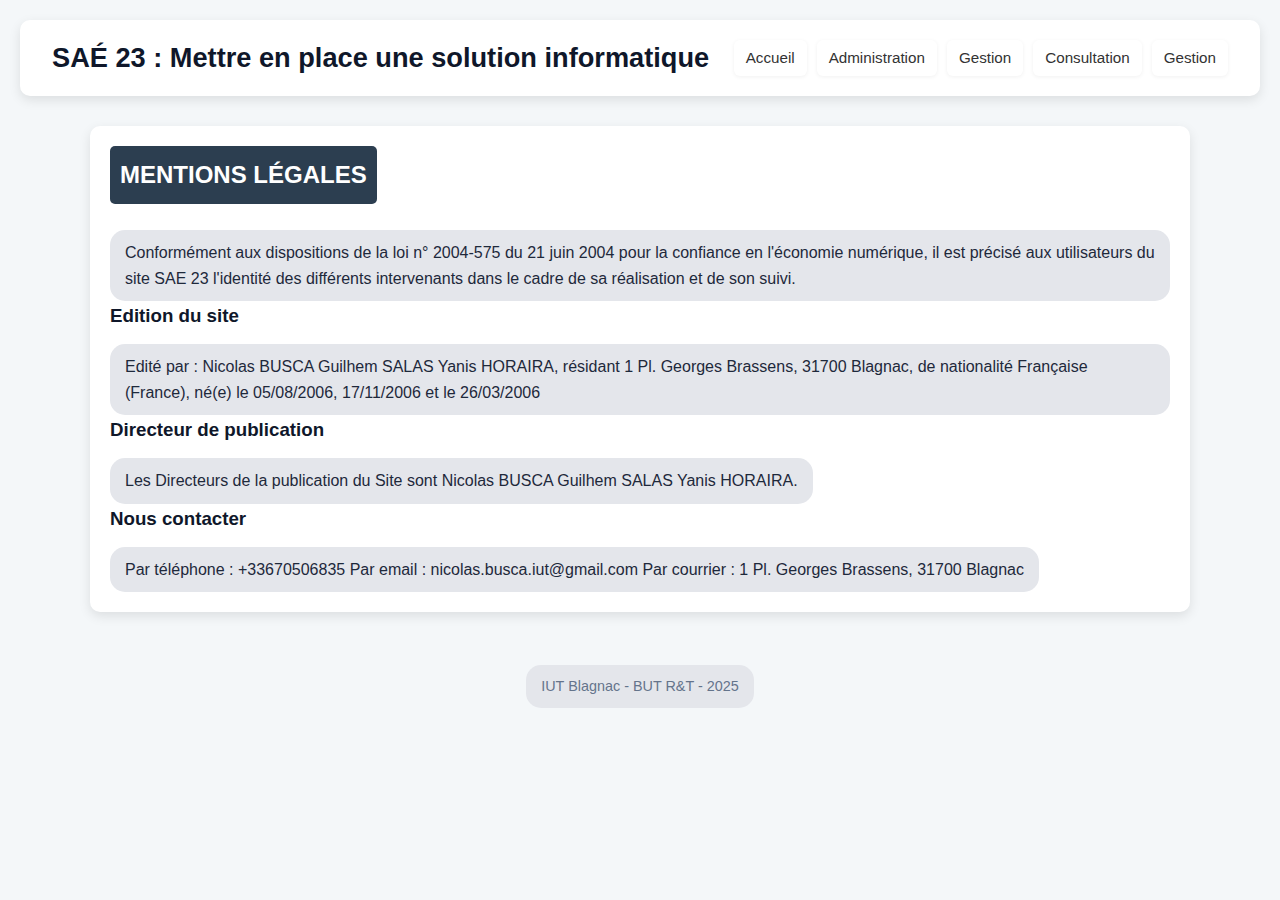
<file: siteweb/mentions_legales.html>
<!DOCTYPE html>
<html lang="fr">
<head>
    <meta charset="UTF-8">
    <meta name="viewport" content="width=device-width, initial-scale=1.0">
    <title>MENTIONS LÉGALES</title>
    <link rel= "stylesheet" type="text/css" href="./styles/style.css" media="screen" >
</head>
<body>
    <header>
        <h1>SAÉ 23 : Mettre en place une solution informatique</h1>
        <nav>
          <ul>
            <li><a href="index.html" class="first">Accueil</a></li>
            <li><a href="administration.php">Administration</a></li>
            <li><a href="gestionnaire.php">Gestion</a></li>
            <li><a href="consultation.php">Consultation</a></li>
            <li><a href="gestion-projet.html">Gestion</a></li>
          </ul>
        </nav>
      </header>
    
      <main>
        <div class="container">
          <h2>MENTIONS LÉGALES</h2>
          <p>Conformément aux dispositions de la loi n° 2004-575 du 21 juin 2004 pour la confiance en l'économie numérique, il est précisé aux utilisateurs 
            du site SAE 23 l'identité des différents intervenants dans le cadre de sa réalisation et de son suivi.</p>
          <br>
          <h3>Edition du site</h3>
          <p>Edité par :
            Nicolas BUSCA Guilhem SALAS Yanis HORAIRA, résidant 1 Pl. Georges Brassens, 31700 Blagnac, de nationalité Française (France), né(e) le 05/08/2006, 17/11/2006 et le 26/03/2006
            </p>
          <h3>Directeur de publication </h3>
          <p>Les Directeurs de la publication du Site sont Nicolas BUSCA Guilhem SALAS Yanis HORAIRA.</p>
          <br>
          <h3>Nous contacter</h3>
          <p>Par téléphone : +33670506835
            Par email : nicolas.busca.iut@gmail.com
            Par courrier : 1 Pl. Georges Brassens, 31700 Blagnac</p>            

        </div>
      </main>
      <footer>
        <p>IUT Blagnac - BUT R&T - 2025</p>
    </footer>
    
</body>
</html>
</file>
<file: siteweb/styles/style.css>
/* --------- Variables --------- */
:root {
  --bg-color: #f4f7f9;
  --primary-color: #0057ff;
  --secondary-color: #0f172a;
  --accent-color: #00bcd4;
  --text-color: #1e293b;
  --white: #ffffff;
  --border-radius: 10px;
  --shadow: 0 4px 12px rgba(0, 0, 0, 0.1);
  --transition: all 0.3s ease-in-out;
}

/* --------- Reset & Base --------- */
* {
  margin: 0;
  padding: 0;
  box-sizing: border-box;
}

body {
  font-family: 'Segoe UI', Roboto, sans-serif;
  background-color: var(--bg-color);
  color: var(--text-color);
  line-height: 1.6;
  padding: 20px;
}

/* --------- Header / Navbar --------- */
header {
  background-color: var(--white);
  padding: 1rem 2rem;
  box-shadow: var(--shadow);
  border-radius: var(--border-radius);
  margin-bottom: 30px;
  display: flex;
  justify-content: space-between;
  align-items: center;
}

nav ul {
  list-style: none;
  display: flex;
  gap: 10px;
  padding: 0;
  margin: 0;
  flex-wrap: wrap;
}

nav li {
  margin: 0;
}

nav a {
  display: inline-block;
  padding: 6px 12px;
  background-color: var(--white);
  color: #333;
  font-weight: 500;
  font-size: 0.95rem;
  text-decoration: none;
  border-radius: 6px;
  box-shadow: 0 1px 4px rgba(0, 0, 0, 0.06);
  transition: var(--transition);
  cursor: pointer;
  white-space: nowrap;
}

nav a:hover {
  background-color: #1e293b; /* gris foncé */
  color: white;
  box-shadow: 0 3px 8px rgba(0, 0, 0, 0.15);
  transform: translateY(-1px);
}



/* --------- Layout --------- */
.container {
  max-width: 1100px;
  margin: auto;
  padding: 20px;
  background-color: var(--white);
  border-radius: var(--border-radius);
  box-shadow: var(--shadow);
}

/* --------- Headings --------- */
h1, h2, h3 {
  color: var(--secondary-color);
}

h1 {
  font-size: 1.7rem;
}
h2
{ 
    background-color: #2c3e50; /* couleur de fond */
    border-radius: 5px;
	padding: 10px;
	display: inline-block;
	color : white;
	margin-bottom: 10px;
}

p
{
	border-radius: 15px; 
	padding: 10px 15px ; 
	display: inline-block; /* adapte la largeur à celle du texte */
	background-color: #E4E6EB;
	
}
/* --------- Tables --------- */
table {
  width: 100%;
  border-collapse: collapse;
  margin-top: 20px;
}

table thead {
  background-color: var(--primary-color);
  color: white;
}

table th, table td {
  padding: 12px;
  text-align: left;
  border-bottom: 1px solid #ccc;
}

/* --------- Forms --------- */
form {
  display: flex;
  flex-direction: column;
  gap: 15px;
}

input[type="text"],
input[type="password"],
input[type="email"],
select,
textarea {
  padding: 10px;
  border: 1px solid #ccc;
  border-radius: var(--border-radius);
  font-size: 1rem;
}

button {
  background-color: var(--primary-color);
  color: white;
  padding: 10px 15px;
  border: none;
  border-radius: var(--border-radius);
  cursor: pointer;
  transition: var(--transition);
}

button:hover {
  background-color: var(--accent-color);
}

/* --------- Footer --------- */
footer {
  text-align: center;
  margin-top: 40px;
  color: #64748b;
  font-size: 0.9rem;
}

/* --------- Utilitaires --------- */
.section {
  margin-bottom: 40px;
}

.card {
  background-color: var(--bg-color);
  padding: 20px;
  border-radius: var(--border-radius);
  box-shadow: var(--shadow);
  margin-bottom: 20px;
}

.alert {
  background-color: #fee2e2;
  color: #b91c1c;
  padding: 10px;
  border-radius: var(--border-radius);
  border: 1px solid #fca5a5;
}

img {
  max-width: 100%;
  max-height: 400px;
  border-radius: var(--border-radius);
  display: block;
  margin: 0 auto;
}

h2 {
  margin-bottom: 13px;
}

p {
  margin-top: 13px;
}
</file>
